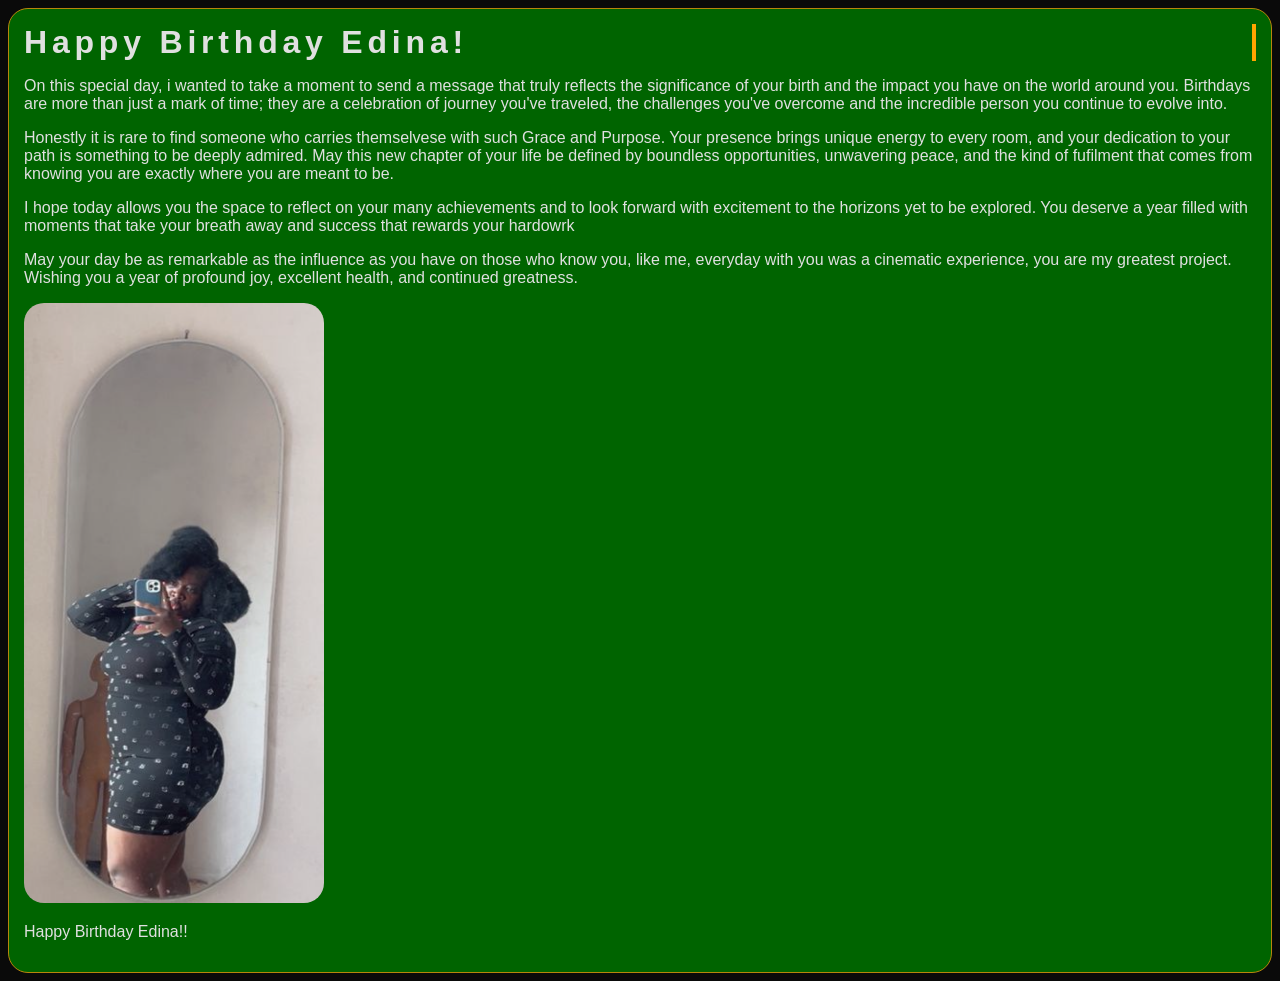
<file: Index.html>
<!DOCTYPE html>
<html>

<head>
  <meta charset="UTF-8">
  <meta name="viewport" content="width=device-width, initial-scale=1">
  <title>Happy Birthday!!</title>
  <link rel="stylesheet" href="Birthday.css">
</head>

<body>
  <div class="card">
     <h1>Happy Birthday Edina!</h1>
     <p> On this special day, i wanted to take a moment to send a message that truly reflects the significance of your birth and the impact  you have on the world around you. Birthdays are more than just a mark of time; they are a celebration of journey you've traveled, the challenges you've overcome and the incredible person you continue to evolve into.</p>
     <p>Honestly it is rare to find someone who carries themselvese with such Grace and Purpose. Your presence brings unique energy to every room, and your dedication to your path is something to be deeply admired. May this new chapter of your life be defined by boundless opportunities, unwavering peace, and the kind of fufilment that comes from knowing you are exactly where you are meant to be.</p>
     <p>I hope today allows you the space to reflect on your many achievements and to look forward with excitement to the horizons yet to be explored. You deserve a year filled with moments that take your breath away and success that rewards your hardowrk</p>
     <p>May your day be as remarkable as the influence as you have on those who know you, like me, everyday with you was a cinematic experience, you are my greatest project. Wishing you a year of profound joy, excellent health, and continued greatness.</p>
     <img src="IMG_7125.png" alt="edina looking beautifull" class="edina">
     <p>Happy Birthday Edina!! </p>
  </div>
</body>


</html>
</file>
<file: Birthday.css>
body{
  background-color: #0a0a0a;
  color:#e0e0e0;
font-family:'Georgia', sans-serif;
}
.card{
  width:100;
  background: darkgreen;
  padding: 15px;
  border-radius: 20px;
  box-shadow: 0 10px 30px rgba (0, 0, 0, 0.5);
  border: 1px solid darkgoldenrod;
}
h1{
  overflow: hidden;
  border-right: .15em solid orange;
  white-space: nowrap;
  margin:0 auto;
  letter-spacing: .15em;
  animation: typing 3.5s steps(40, end), blink-caret .75s step-end infinite;
}
@keyframes typing{
  from { width: 0 } to { width: 100%}
}
@keyframes blink-caret{
  from, to { border-color: transparent } 50% { border-color: orange;}
}
.edina{
  width:300px;
  height: 600px;
 border-radius: 20px;
  
}
</file>
